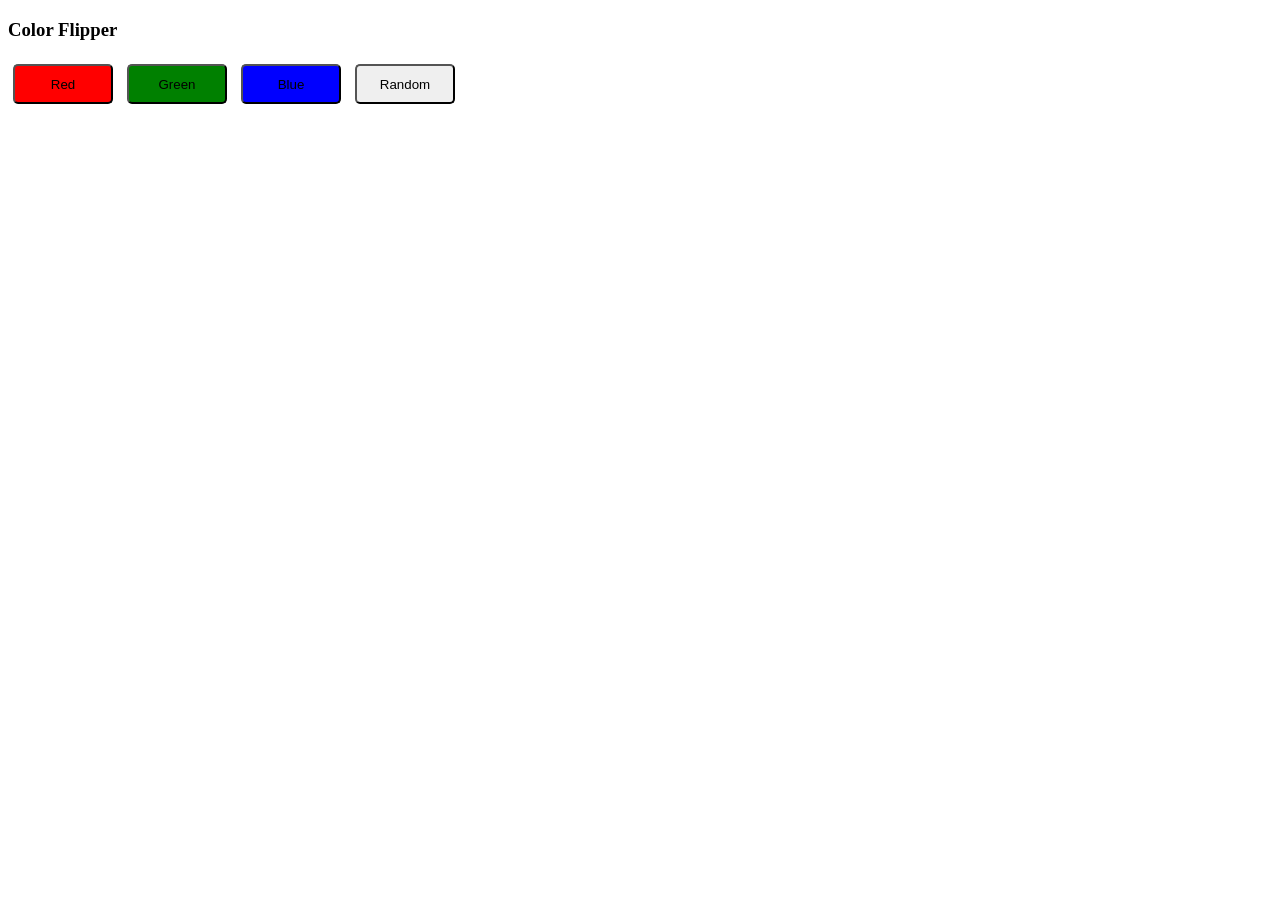
<file: mini-projects/project1_colorflipper/index.html>
<!DOCTYPE html>
<html lang="en">
<head>
    <meta charset="UTF-8">
    <meta name="viewport" content="width=device-width, initial-scale=1.0">
    <title>Color Flipper</title>
    <link rel="stylesheet" href="./style.css">
</head>
<body>
    <h3>Color Flipper</h3>
    <button id="redButton" onclick="setColor('red')">Red</button>
    <button id="greenButton" onclick="setColor('green')">Green</button>
    <button id="blueButton" onclick="setColor('blue')">Blue</button>
    <button id="randomButtom" onclick="randomColor()">Random</button>
    <script src="./index.js"></script>
</body>
</html>
</file>
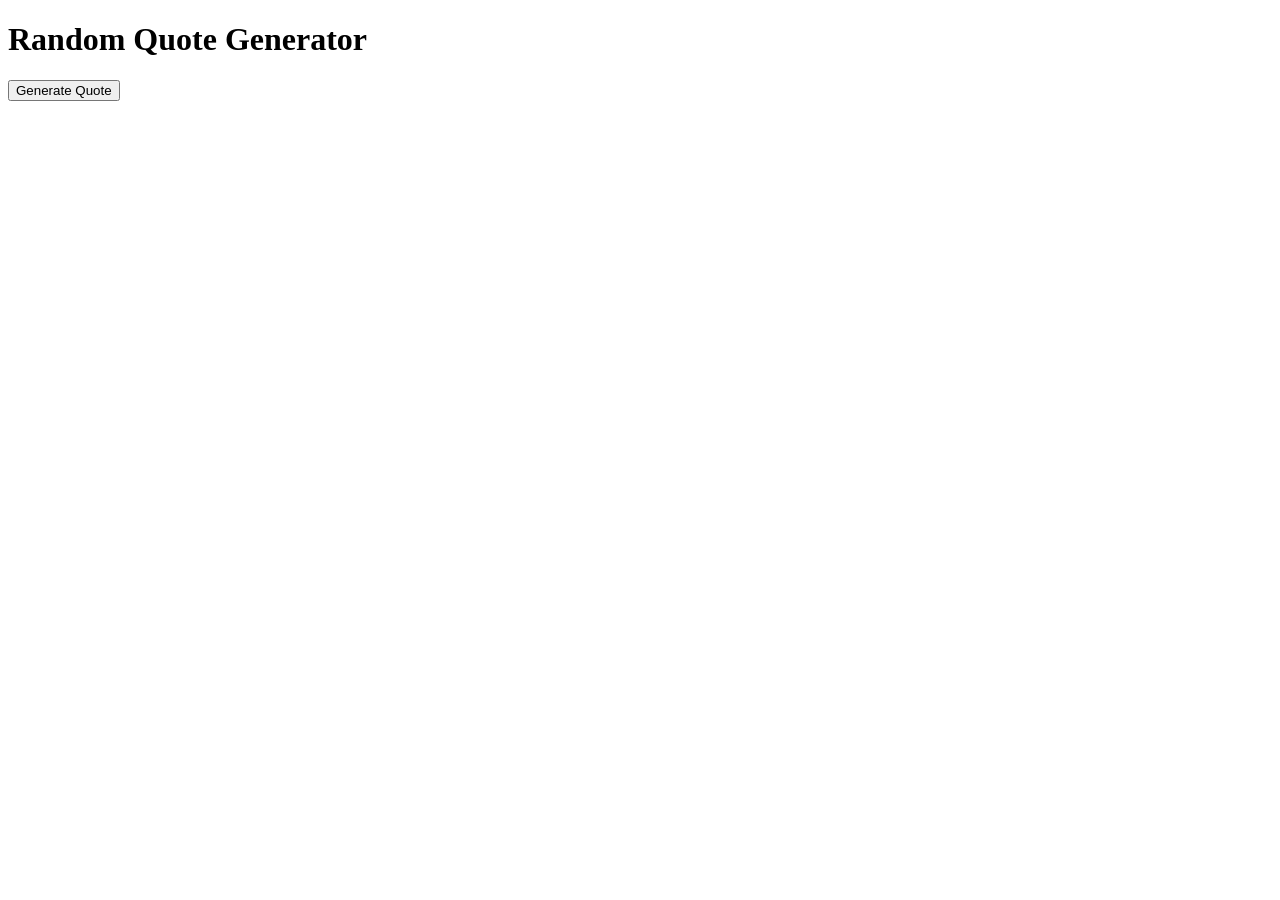
<file: mini-projects/project3_randomquotegenerator/index.html>
<!DOCTYPE html>
<html lang="en">
<head>
    <meta charset="UTF-8">
    <meta name="viewport" content="width=device-width, initial-scale=1.0">
    <title>Random Quote Generator</title>
</head>
<body>
    <h1>Random Quote Generator</h1>
    <p id="quote"></p>
    <button onclick="generateQuote()">Generate Quote</button>
    <script src="./index.js"></script>
</body>
</html>
</file>
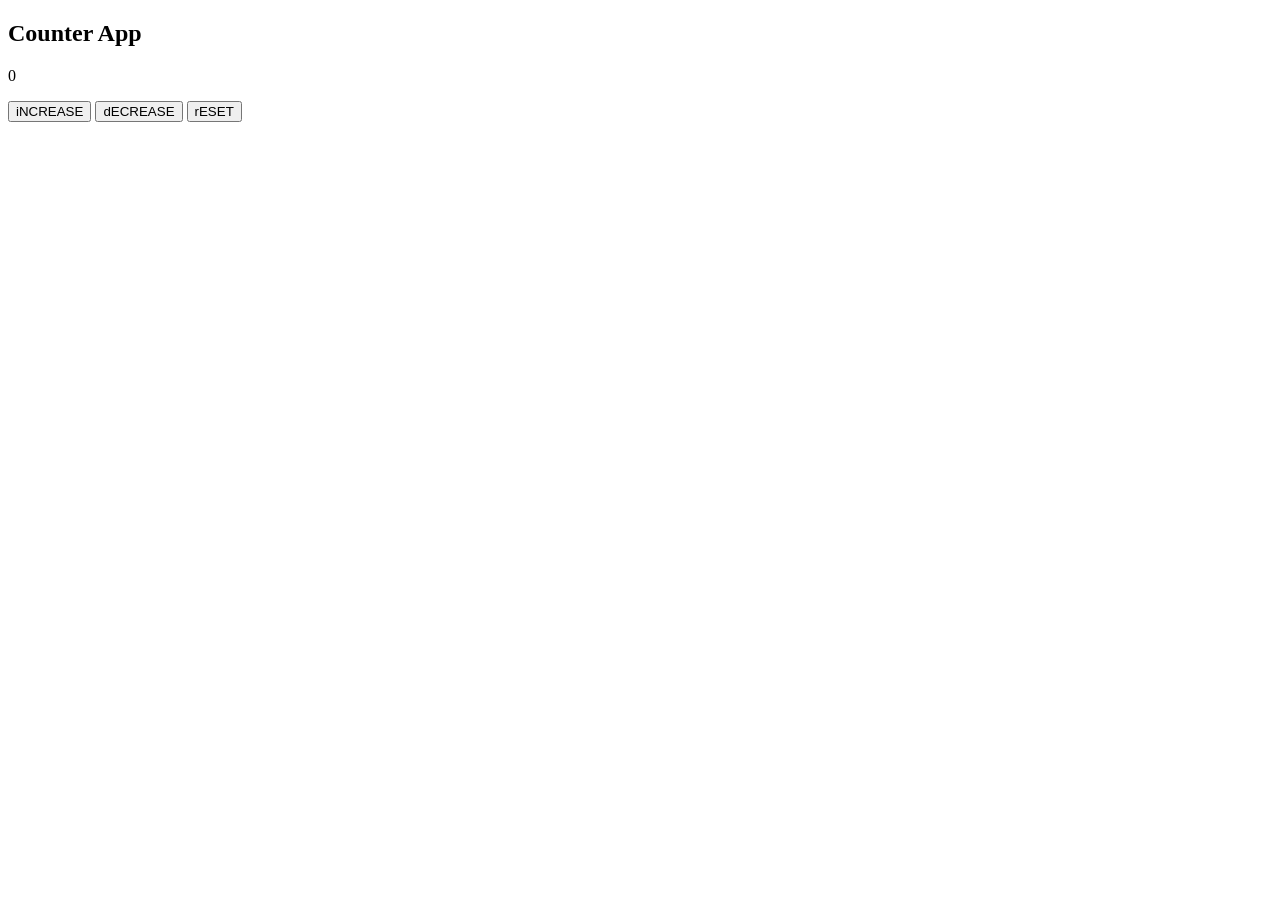
<file: mini-projects/project4_counterapp/index.html>
<!DOCTYPE html>
<html lang="en">
<head>
    <meta charset="UTF-8">
    <meta name="viewport" content="width=device-width, initial-scale=1.0">
    <title>Counter App</title>
</head>
<body>
    <h2>Counter App</h2>
      <p id="number">0</p>
      <button id="increase">iNCREASE</button>
      <button id="decrease">dECREASE</button>
      <button id="reset">rESET</button>
      
      <script src="./index.js"></script>
</body>
</html>
</file>
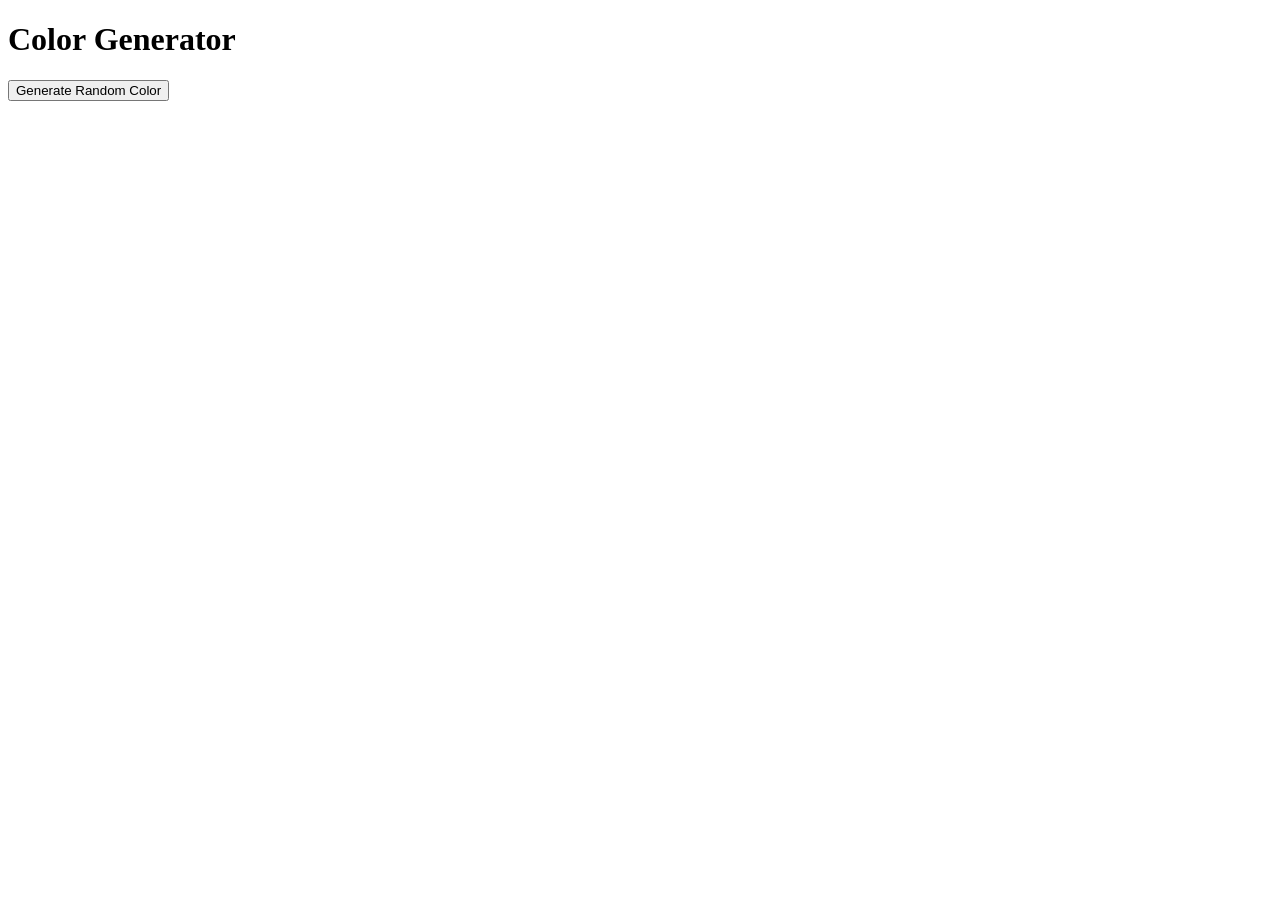
<file: mini-projects/project5_colorgenerator/main.html>
<!DOCTYPE html>
<html lang="en">
<head>
  <meta charset="UTF-8">
  <meta name="viewport" content="width=device-width, initial-scale=1.0">
  <title>Color Generator</title>
</head>
<body>
 <h1>Color Generator</h1> 
 <button id="button">Generate Random Color</button>
  <p id="value"></p>
 <script src="./index.js">
  
 </script>
</body>
</html>
</file>
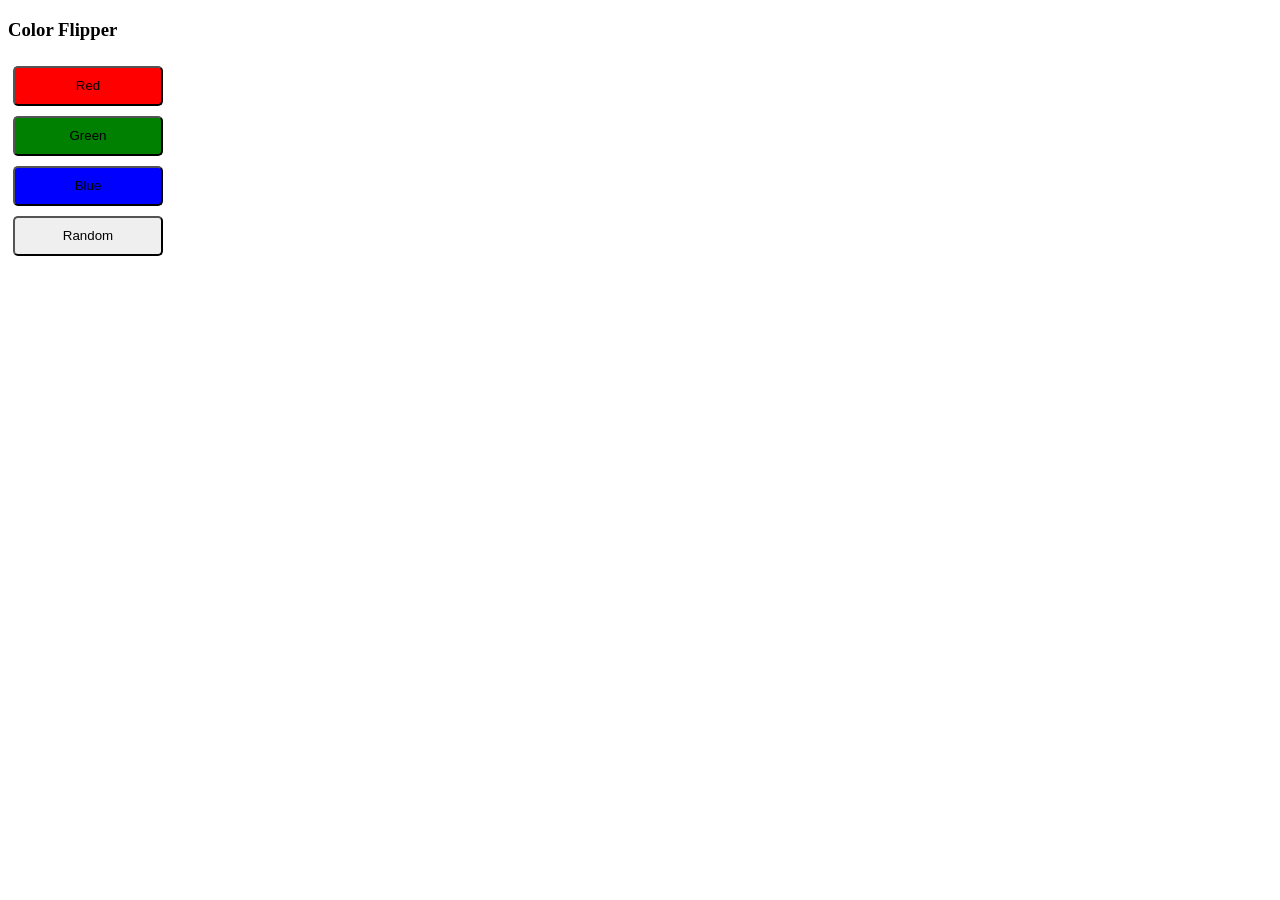
<file: mini-projects/project1_colorflipper/re-build/main.html>
<!DOCTYPE html>
<html lang="en">
<head>
    <meta charset="UTF-8">
    <meta name="viewport" content="width=device-width, initial-scale=1.0">
    <title>Color Flipper re-build</title>
</head>
<body>
    <h3>Color Flipper</h3>
    <h2 id="rgbValue"></h2>
    <button id="red" onclick="setColor('red')">Red</button><br>
    <button id="green" onclick="setColor('green')">Green</button><br>
    <button id="blue" onclick="setColor('blue')">Blue</button><br>
    <button id="random" onclick="randomColor()">Random</button><br>
    <script src="./index.js"></script>
</body>
<style>
    button {
        border-radius: 5px;
        height: 40px;
        width: 150px;
        margin: 5px;
    }

    #red {
        background-color: red;
    }

    #green {
        background-color: green;
    }

    #blue {
        background-color: blue;
    }
    
</style>
</html>
</file>
<file: mini-projects/project1_colorflipper/style.css>
#redButton {
    background-color: red;
}

#greenButton {
    background-color: green;
}

#blueButton {
    background-color: blue;
}

button {
    border-radius: 5px;
    width: 100px;
    height: 40px;
    margin: 5px;
}
</file>
